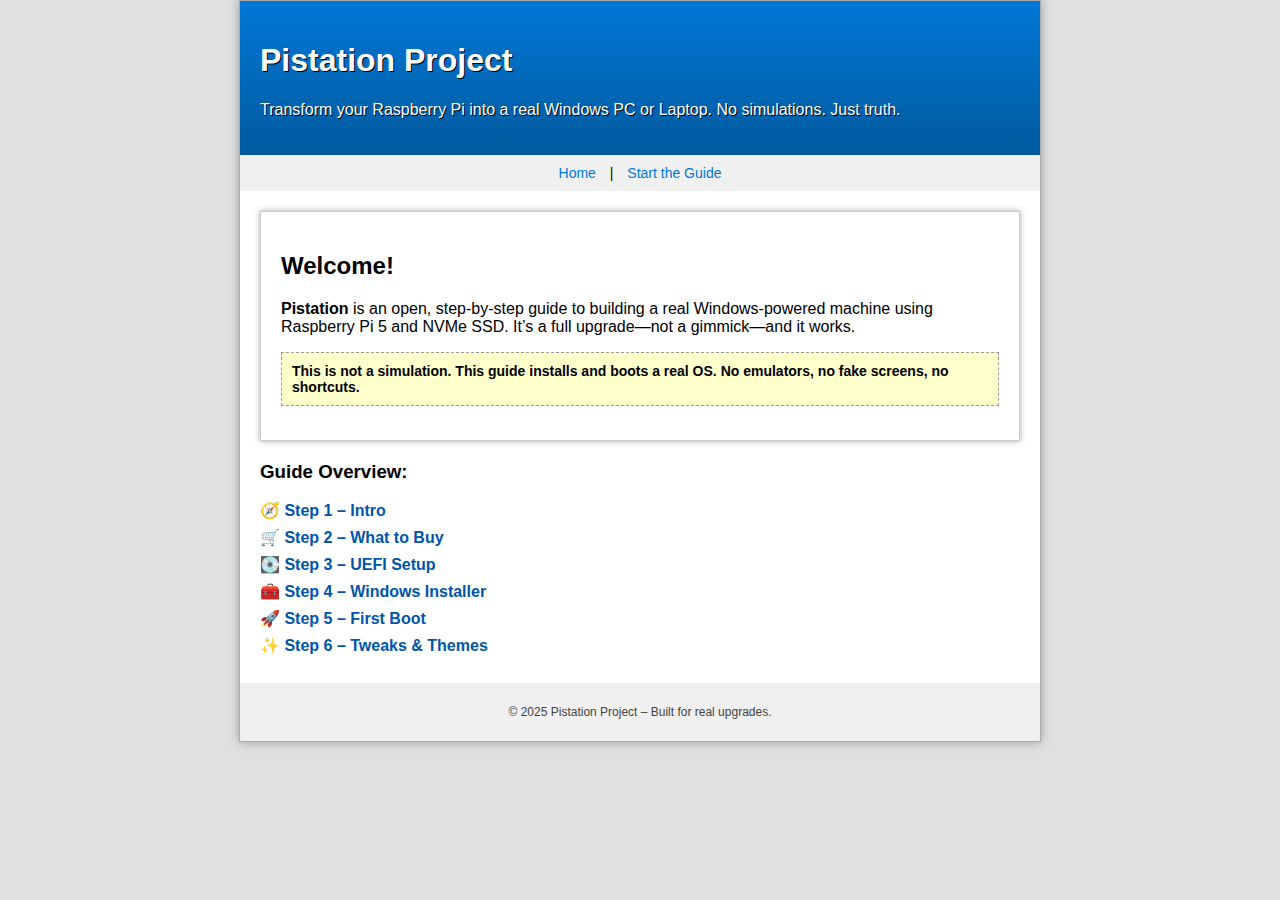
<file: index.html>
<!DOCTYPE html>
<html>
<head>
  <title>Pistation Project</title>
  <link rel="stylesheet" href="style.css">
</head>
<body>
  <div class="wrapper">
    <div class="header">
      <h1>Pistation Project</h1>
      <p>Transform your Raspberry Pi into a real Windows PC or Laptop. No simulations. Just truth.</p>
    </div>

    <div class="nav">
      <a href="#">Home</a> |
      <a href="guide-home/1-intro.html">Start the Guide</a>
    </div>

    <div class="content">
      <div class="intro-box">
        <h2>Welcome!</h2>
        <p><strong>Pistation</strong> is an open, step-by-step guide to building a real Windows-powered machine using Raspberry Pi 5 and NVMe SSD. It’s a full upgrade—not a gimmick—and it works.</p>
        <p class="highlight">This is not a simulation. This guide installs and boots a real OS. No emulators, no fake screens, no shortcuts.</p>
      </div>

      <h3>Guide Overview:</h3>
      <div class="step-links">
        <a href="guide-home/1-intro.html">🧭 Step 1 – Intro</a>
        <a href="guide-home/2-shopping.html">🛒 Step 2 – What to Buy</a>
        <a href="guide-home/3-uefi.html">💽 Step 3 – UEFI Setup</a>
        <a href="guide-home/4-usbinstaller.html">🧰 Step 4 – Windows Installer</a>
        <a href="guide-home/5-boot.html">🚀 Step 5 – First Boot</a>
        <a href="guide-home/6-tweaks.html">✨ Step 6 – Tweaks & Themes</a>
      </div>
    </div>

    <div class="footer">
      <p>&copy; 2025 Pistation Project – Built for real upgrades.</p>
    </div>
  </div>
</body>
</html>
</file>
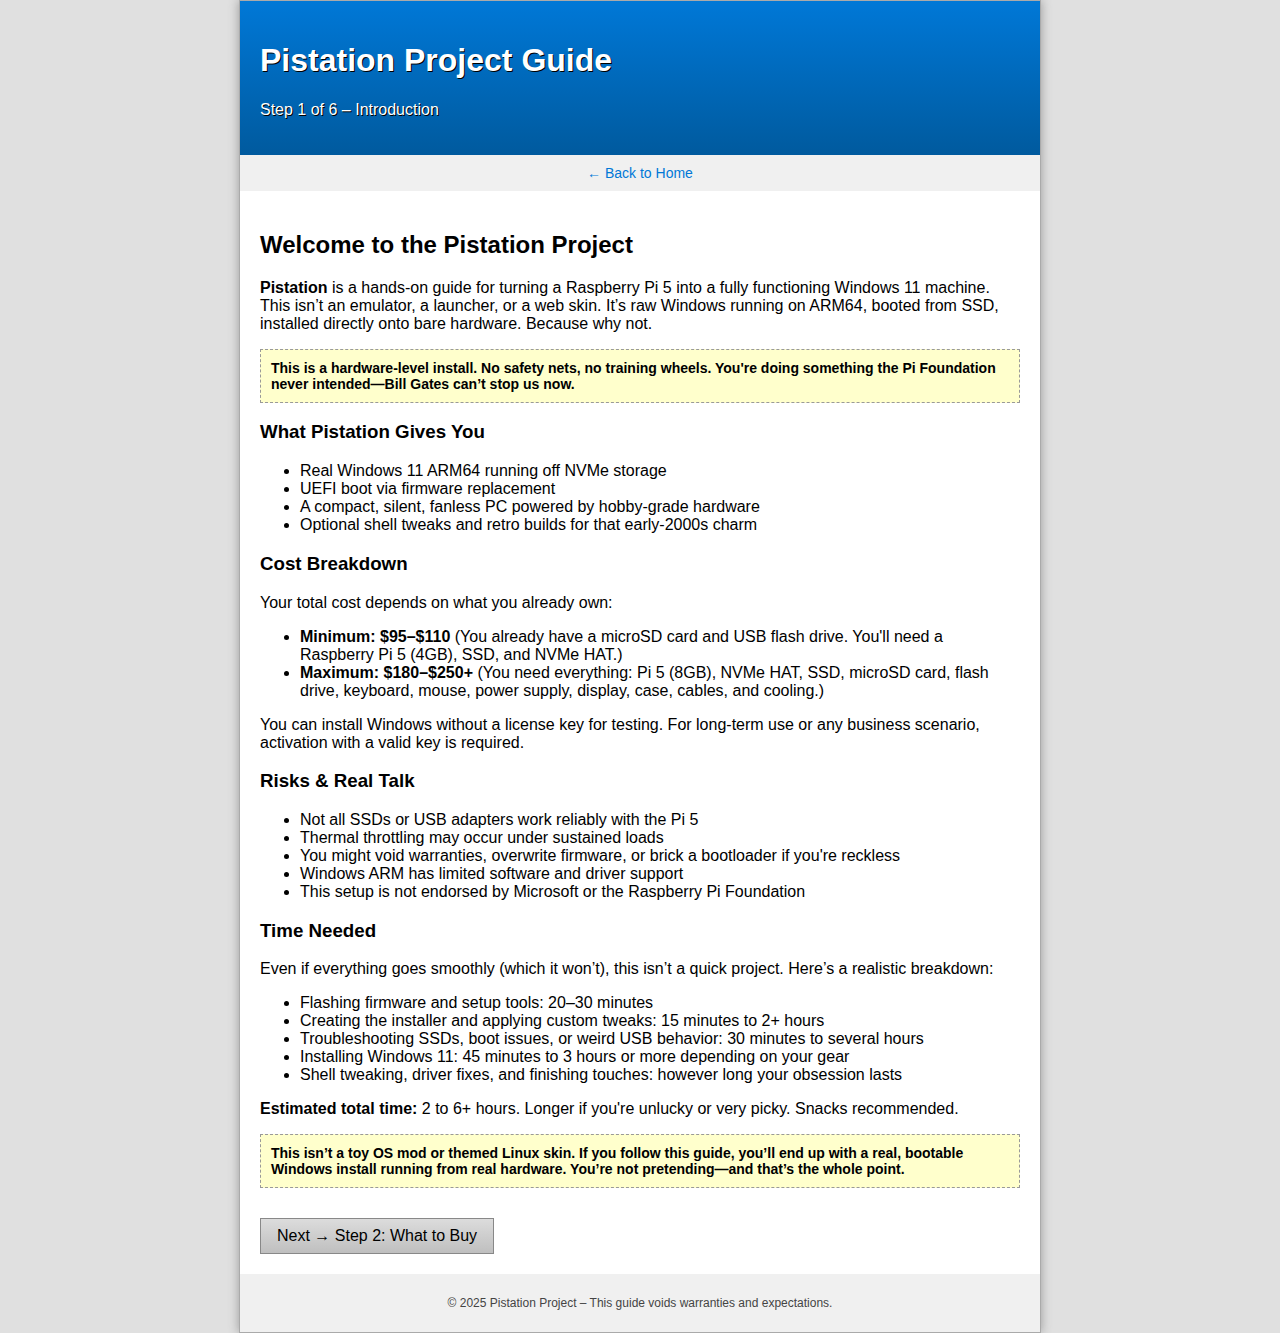
<file: guide-home/1-intro.html>
<!DOCTYPE html>
<html>
<head>
  <title>Step 1 – Introduction | Pistation Project</title>
  <link rel="stylesheet" href="../style.css">
</head>
<body>
  <div class="wrapper">
    <div class="header">
      <h1>Pistation Project Guide</h1>
      <p>Step 1 of 6 – Introduction</p>
    </div>

    <div class="nav">
      <a href="../index.html">← Back to Home</a>
    </div>

    <div class="content">
      <h2>Welcome to the Pistation Project</h2>
      <p><strong>Pistation</strong> is a hands-on guide for turning a Raspberry Pi 5 into a fully functioning Windows 11 machine. This isn’t an emulator, a launcher, or a web skin. It’s raw Windows running on ARM64, booted from SSD, installed directly onto bare hardware. Because why not.</p>

      <div class="highlight">
        This is a hardware-level install. No safety nets, no training wheels. You're doing something the Pi Foundation never intended—Bill Gates can’t stop us now.
      </div>

      <h3>What Pistation Gives You</h3>
      <ul>
        <li>Real Windows 11 ARM64 running off NVMe storage</li>
        <li>UEFI boot via firmware replacement</li>
        <li>A compact, silent, fanless PC powered by hobby-grade hardware</li>
        <li>Optional shell tweaks and retro builds for that early-2000s charm</li>
      </ul>

      <h3>Cost Breakdown</h3>
      <p>Your total cost depends on what you already own:</p>
      <ul>
        <li><strong>Minimum: $95–$110</strong>  
          (You already have a microSD card and USB flash drive. You'll need a Raspberry Pi 5 (4GB), SSD, and NVMe HAT.)
        </li>
        <li><strong>Maximum: $180–$250+</strong>  
          (You need everything: Pi 5 (8GB), NVMe HAT, SSD, microSD card, flash drive, keyboard, mouse, power supply, display, case, cables, and cooling.)
        </li>
      </ul>
      <p>You can install Windows without a license key for testing. For long-term use or any business scenario, activation with a valid key is required.</p>

      <h3>Risks & Real Talk</h3>
      <ul>
        <li>Not all SSDs or USB adapters work reliably with the Pi 5</li>
        <li>Thermal throttling may occur under sustained loads</li>
        <li>You might void warranties, overwrite firmware, or brick a bootloader if you're reckless</li>
        <li>Windows ARM has limited software and driver support</li>
        <li>This setup is not endorsed by Microsoft or the Raspberry Pi Foundation</li>
      </ul>

      <h3>Time Needed</h3>
      <p>Even if everything goes smoothly (which it won’t), this isn’t a quick project. Here’s a realistic breakdown:</p>
      <ul>
        <li>Flashing firmware and setup tools: 20–30 minutes</li>
        <li>Creating the installer and applying custom tweaks: 15 minutes to 2+ hours</li>
        <li>Troubleshooting SSDs, boot issues, or weird USB behavior: 30 minutes to several hours</li>
        <li>Installing Windows 11: 45 minutes to 3 hours or more depending on your gear</li>
        <li>Shell tweaking, driver fixes, and finishing touches: however long your obsession lasts</li>
      </ul>
      <p><strong>Estimated total time:</strong> 2 to 6+ hours. Longer if you're unlucky or very picky. Snacks recommended.</p>

      <div class="highlight">
        This isn’t a toy OS mod or themed Linux skin. If you follow this guide, you’ll end up with a real, bootable Windows install running from real hardware. You’re not pretending—and that’s the whole point.
      </div>

      <div class="step-nav">
        <a href="2-shopping.html">Next → Step 2: What to Buy</a>
      </div>
    </div>

    <div class="footer">
      <p>&copy; 2025 Pistation Project – This guide voids warranties and expectations.</p>
    </div>
  </div>
</body>
</html>
</file>
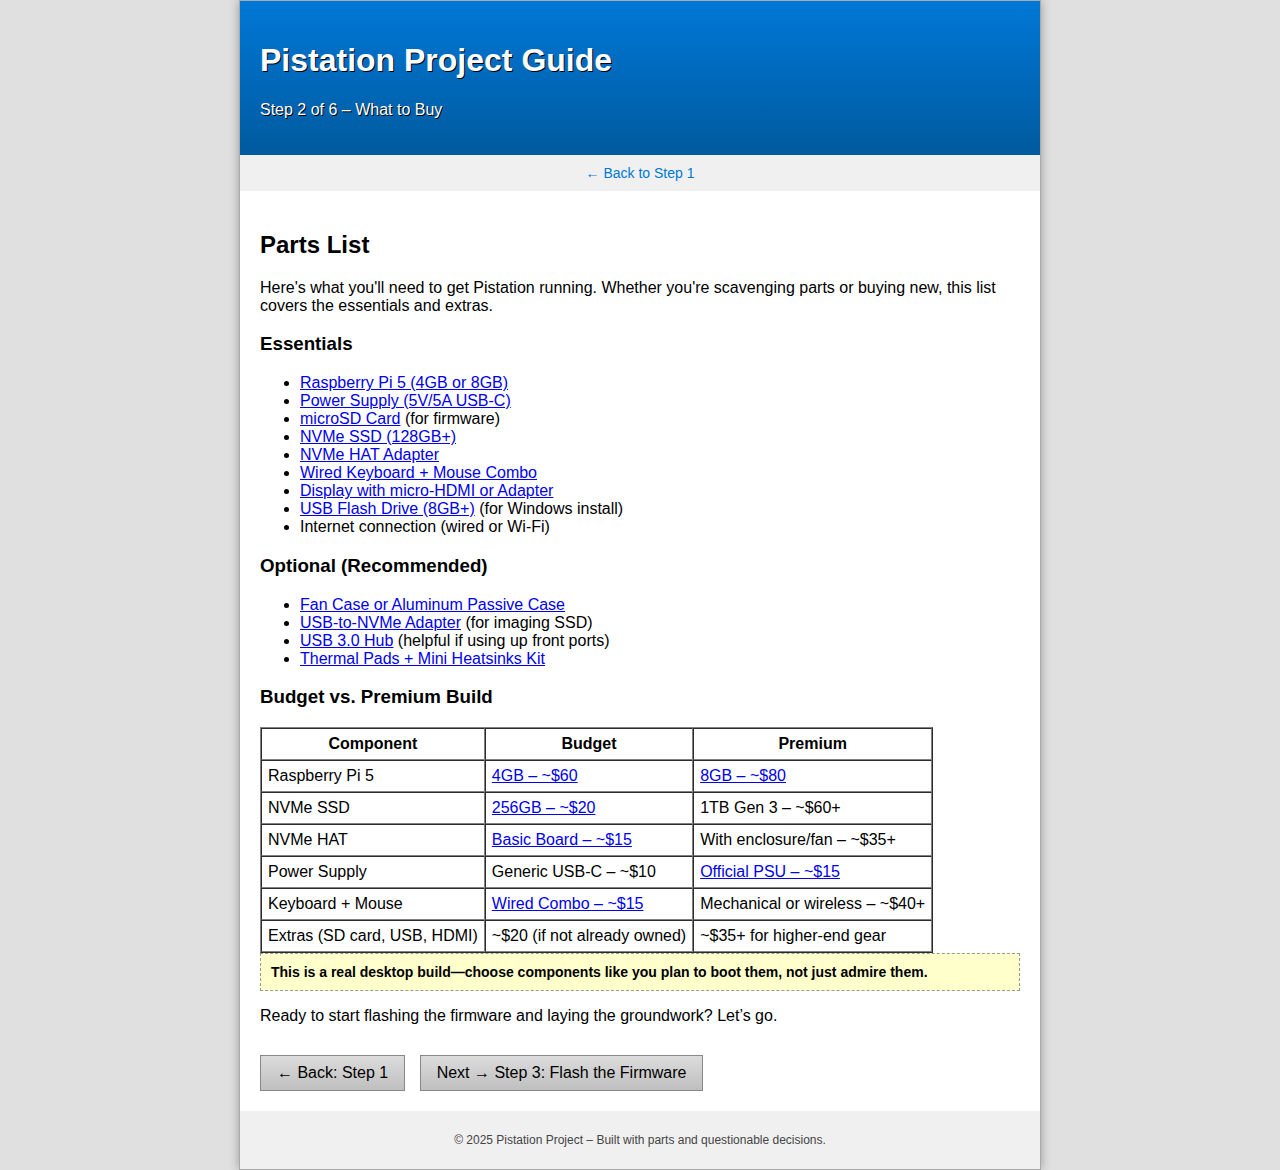
<file: guide-home/2-shopping.html>
<!DOCTYPE html>
<html>
<head>
  <title>Step 2 – What to Buy | Pistation Project</title>
  <link rel="stylesheet" href="../style.css">
</head>
<body>
  <div class="wrapper">
    <div class="header">
      <h1>Pistation Project Guide</h1>
      <p>Step 2 of 6 – What to Buy</p>
    </div>

    <div class="nav">
      <a href="1-intro.html">← Back to Step 1</a>
    </div>

    <div class="content">
      <h2>Parts List</h2>
      <p>Here's what you'll need to get Pistation running. Whether you're scavenging parts or buying new, this list covers the essentials and extras.</p>

      <h3>Essentials</h3>
      <ul>
        <li><a href="https://www.amazon.com/Seeed-Studio-Raspberry-Starter-pre-Installed/dp/B0DK4JNKYN" target="_blank">Raspberry Pi 5 (4GB or 8GB)</a></li>
        <li><a href="https://www.amazon.com/Vilros-Raspberry-Compatible-USB-C-Supply/dp/B0CVJ195NQ" target="_blank">Power Supply (5V/5A USB-C)</a></li>
        <li><a href="https://www.amazon.com/SanDisk-Extreme-microSDTM-Adapter-SDSQXCD-256G-GN6MA/dp/B09X7DMBVF" target="_blank">microSD Card</a> (for firmware)</li>
        <li><a href="https://www.amazon.com/Silicon-Power-256GB-Gen3x4-SP256GBP34A60M28/dp/B07ZGK3K4V" target="_blank">NVMe SSD (128GB+)</a></li>
        <li><a href="https://www.amazon.com/ZDE-ZP511-Peripheral-Compatible-Raspberry/dp/B0CZ6NWXYL" target="_blank">NVMe HAT Adapter</a></li>
        <li><a href="https://www.amazon.com/dp/B003N3DTKY" target="_blank">Wired Keyboard + Mouse Combo</a></li>
        <li><a href="https://www.amazon.com/Adapter-Bidirectional-Connector-Gold-Plated-Supports/dp/B0CJYCW36T" target="_blank">Display with micro-HDMI or Adapter</a></li>
        <li><a href="https://www.amazon.com/dp/B09FXRZ4CF" target="_blank">USB Flash Drive (8GB+)</a> (for Windows install)</li>
        <li>Internet connection (wired or Wi-Fi)</li>
      </ul>

      <h3>Optional (Recommended)</h3>
      <ul>
        <li><a href="https://www.amazon.com/dp/B0CTCQPP1M" target="_blank">Fan Case or Aluminum Passive Case</a></li>
        <li><a href="https://www.amazon.com/dp/B09FXRZ4CF" target="_blank">USB-to-NVMe Adapter</a> (for imaging SSD)</li>
        <li><a href="https://www.amazon.com/dp/B00XMD7KPU" target="_blank">USB 3.0 Hub</a> (helpful if using up front ports)</li>
        <li><a href="https://www.amazon.com/dp/B07C7VCC9C" target="_blank">Thermal Pads + Mini Heatsinks Kit</a></li>
      </ul>

      <h3>Budget vs. Premium Build</h3>
      <table border="1" cellspacing="0" cellpadding="6">
        <tr>
          <th>Component</th>
          <th>Budget</th>
          <th>Premium</th>
        </tr>
        <tr>
          <td>Raspberry Pi 5</td>
          <td><a href="https://www.amazon.com/Seeed-Studio-Raspberry-Starter-pre-Installed/dp/B0DK4JNKYN" target="_blank">4GB – ~$60</a></td>
          <td><a href="https://www.amazon.com/Raspberry-4GB-Single-Board-Computer/dp/B0CPM3SM72" target="_blank">8GB – ~$80</a></td>
        </tr>
        <tr>
          <td>NVMe SSD</td>
          <td><a href="https://www.amazon.com/Silicon-Power-256GB-Gen3x4-SP256GBP34A60M28/dp/B07ZGK3K4V" target="_blank">256GB – ~$20</a></td>
          <td>1TB Gen 3 – ~$60+</td>
        </tr>
        <tr>
          <td>NVMe HAT</td>
          <td><a href="https://www.amazon.com/ZDE-ZP511-Peripheral-Compatible-Raspberry/dp/B0CZ6NWXYL" target="_blank">Basic Board – ~$15</a></td>
          <td>With enclosure/fan – ~$35+</td>
        </tr>
        <tr>
          <td>Power Supply</td>
          <td>Generic USB-C – ~$10</td>
          <td><a href="https://www.amazon.com/Vilros-Raspberry-Compatible-USB-C-Supply/dp/B0CVJ195NQ" target="_blank">Official PSU – ~$15</a></td>
        </tr>
        <tr>
          <td>Keyboard + Mouse</td>
          <td><a href="https://www.amazon.com/dp/B003N3DTKY" target="_blank">Wired Combo – ~$15</a></td>
          <td>Mechanical or wireless – ~$40+</td>
        </tr>
        <tr>
          <td>Extras (SD card, USB, HDMI)</td>
          <td>~$20 (if not already owned)</td>
          <td>~$35+ for higher-end gear</td>
        </tr>
      </table>

      <div class="highlight">
        This is a real desktop build—choose components like you plan to boot them, not just admire them.
      </div>

      <p>Ready to start flashing the firmware and laying the groundwork? Let’s go.</p>

      <div class="step-nav">
        <a href="1-intro.html">← Back: Step 1</a>
        <a href="3-UEFI.html">Next → Step 3: Flash the Firmware</a>
      </div>
    </div>

    <div class="footer">
      <p>&copy; 2025 Pistation Project – Built with parts and questionable decisions.</p>
    </div>
  </div>
</body>
</html>
</file>
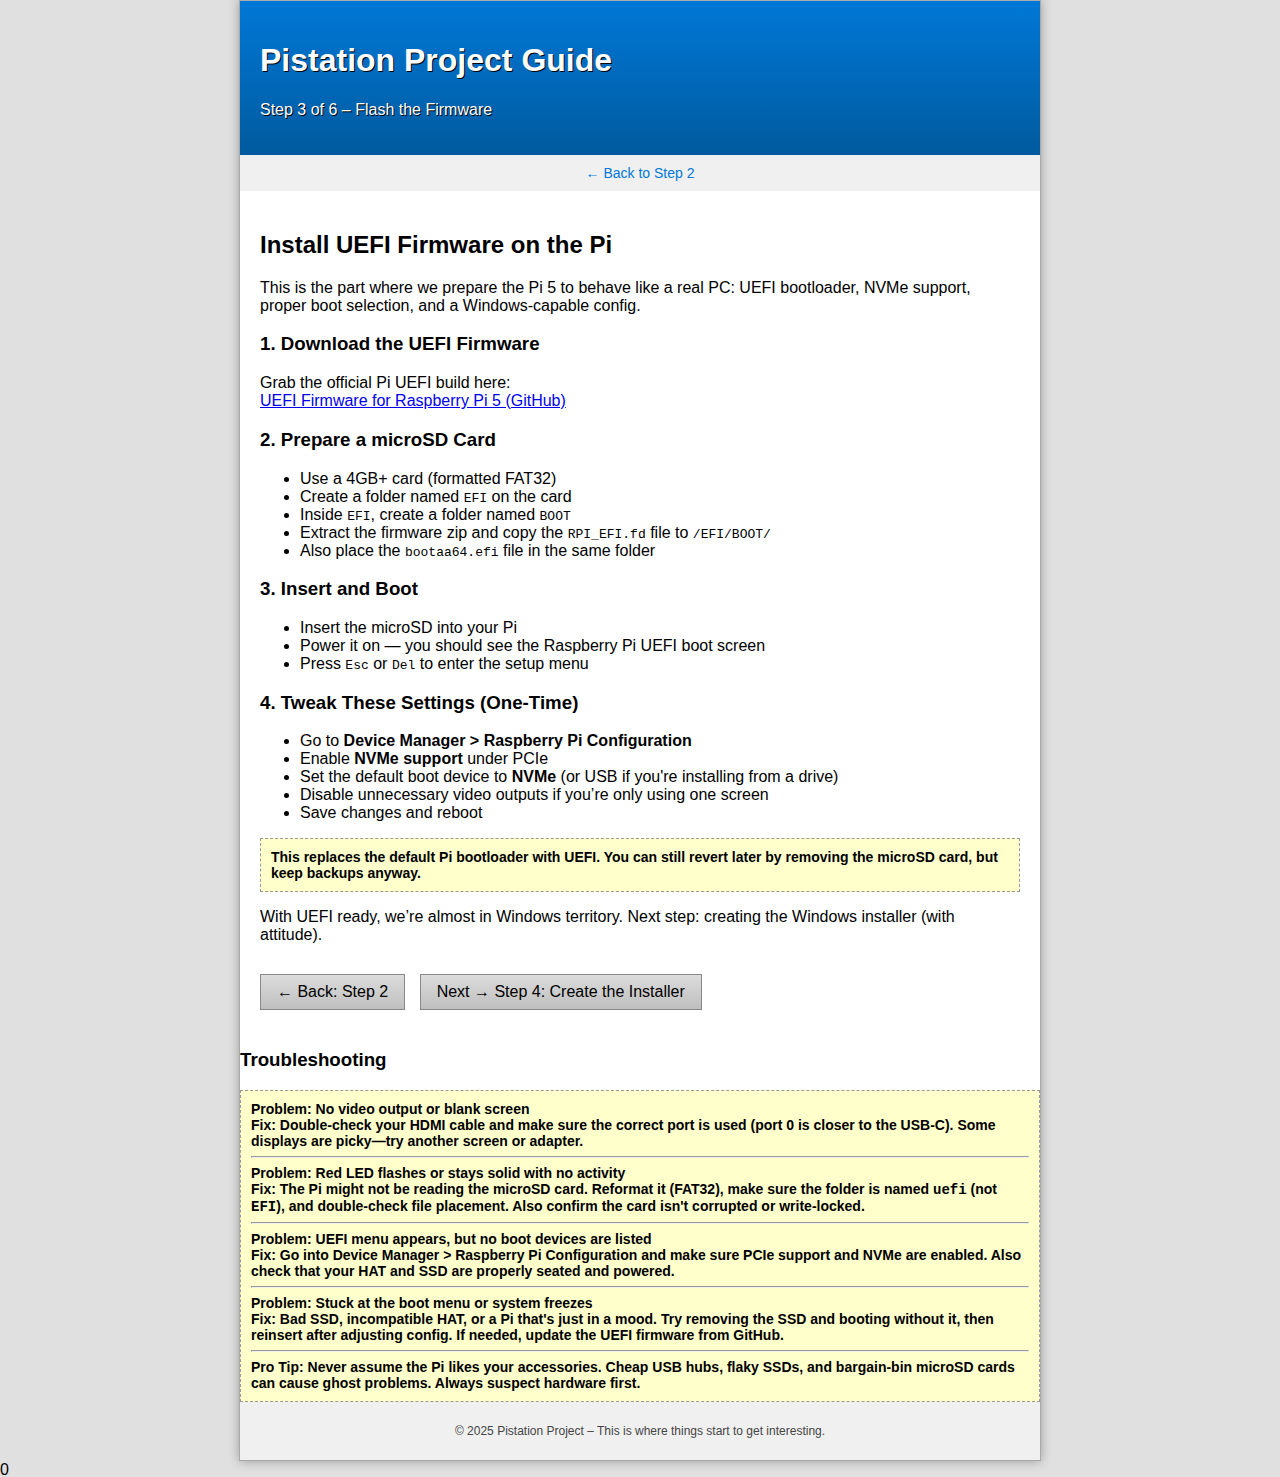
<file: guide-home/3-uefi.html>
<!DOCTYPE html>
<html>
<head>
  <title>Step 3 – Flash the Firmware | Pistation Project</title>
  <link rel="stylesheet" href="../style.css">
</head>
<body>
  <div class="wrapper">
    <div class="header">
      <h1>Pistation Project Guide</h1>
      <p>Step 3 of 6 – Flash the Firmware</p>
    </div>

    <div class="nav">
      <a href="2-shopping.html">← Back to Step 2</a>
    </div>

    <div class="content">
      <h2>Install UEFI Firmware on the Pi</h2>
      <p>This is the part where we prepare the Pi 5 to behave like a real PC: UEFI bootloader, NVMe support, proper boot selection, and a Windows-capable config.</p>

      <h3>1. Download the UEFI Firmware</h3>
      <p>Grab the official Pi UEFI build here:<br>
      <a href="https://github.com/pftf/RPi5/releases" target="_blank">UEFI Firmware for Raspberry Pi 5 (GitHub)</a></p>

      <h3>2. Prepare a microSD Card</h3>
      <ul>
        <li>Use a 4GB+ card (formatted FAT32)</li>
        <li>Create a folder named <code>EFI</code> on the card</li>
        <li>Inside <code>EFI</code>, create a folder named <code>BOOT</code></li>
        <li>Extract the firmware zip and copy the <code>RPI_EFI.fd</code> file to <code>/EFI/BOOT/</code></li>
        <li>Also place the <code>bootaa64.efi</code> file in the same folder</li>
      </ul>

      <h3>3. Insert and Boot</h3>
      <ul>
        <li>Insert the microSD into your Pi</li>
        <li>Power it on — you should see the Raspberry Pi UEFI boot screen</li>
        <li>Press <code>Esc</code> or <code>Del</code> to enter the setup menu</li>
      </ul>

      <h3>4. Tweak These Settings (One-Time)</h3>
      <ul>
        <li>Go to <strong>Device Manager > Raspberry Pi Configuration</strong></li>
        <li>Enable <strong>NVMe support</strong> under PCIe</li>
        <li>Set the default boot device to <strong>NVMe</strong> (or USB if you're installing from a drive)</li>
        <li>Disable unnecessary video outputs if you’re only using one screen</li>
        <li>Save changes and reboot</li>
      </ul>

      <div class="highlight">
        This replaces the default Pi bootloader with UEFI. You can still revert later by removing the microSD card, but keep backups anyway.
      </div>

      <p>With UEFI ready, we’re almost in Windows territory. Next step: creating the Windows installer (with attitude).</p>

      <div class="step-nav">
        <a href="2-shopping.html">← Back: Step 2</a>
        <a href="4-usbinstaller.html">Next → Step 4: Create the Installer</a>
      </div>
    </div>
	
	<h3>Troubleshooting</h3>

<div class="highlight">
  <strong>Problem:</strong> No video output or blank screen  
  <br><strong>Fix:</strong> Double-check your HDMI cable and make sure the correct port is used (port 0 is closer to the USB-C). Some displays are picky—try another screen or adapter.

  <hr>

  <strong>Problem:</strong> Red LED flashes or stays solid with no activity  
  <br><strong>Fix:</strong> The Pi might not be reading the microSD card. Reformat it (FAT32), make sure the folder is named <code>uefi</code> (not <code>EFI</code>), and double-check file placement. Also confirm the card isn't corrupted or write-locked.

  <hr>

  <strong>Problem:</strong> UEFI menu appears, but no boot devices are listed  
  <br><strong>Fix:</strong> Go into Device Manager > Raspberry Pi Configuration and make sure PCIe support and NVMe are enabled. Also check that your HAT and SSD are properly seated and powered.

  <hr>

  <strong>Problem:</strong> Stuck at the boot menu or system freezes  
  <br><strong>Fix:</strong> Bad SSD, incompatible HAT, or a Pi that's just in a mood. Try removing the SSD and booting without it, then reinsert after adjusting config. If needed, update the UEFI firmware from GitHub.

  <hr>

  <strong>Pro Tip:</strong> Never assume the Pi likes your accessories. Cheap USB hubs, flaky SSDs, and bargain-bin microSD cards can cause ghost problems. Always suspect hardware first.
</div>

    <div class="footer">
      <p>&copy; 2025 Pistation Project – This is where things start to get interesting.</p>
    </div>
  </div>
</body>
</html>0
</file>
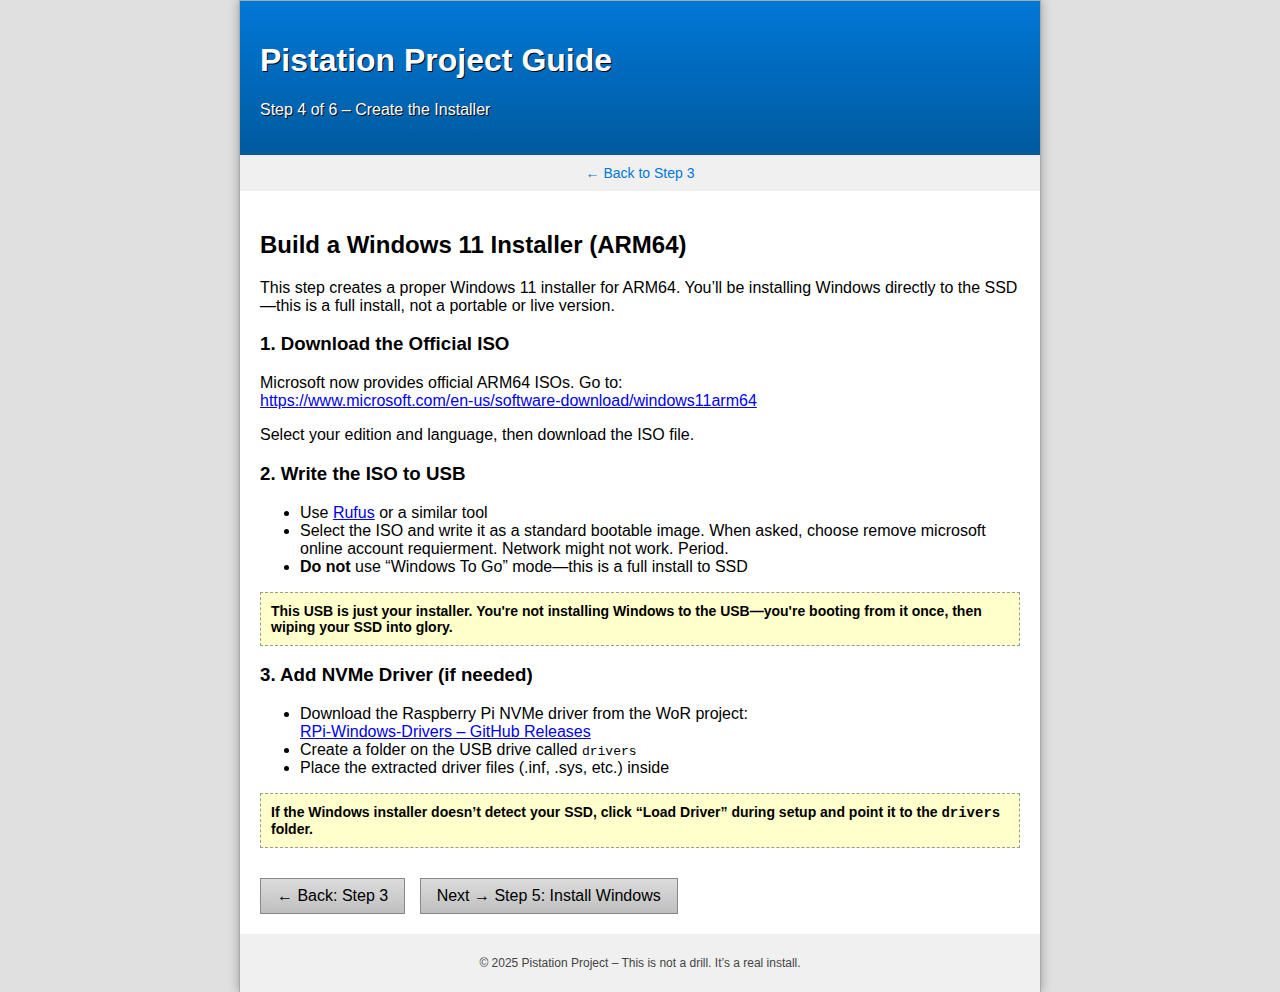
<file: guide-home/4-usbinstaller.html>
<!DOCTYPE html>
<html>
<head>
  <title>Step 4 – Create the Installer | Pistation Project</title>
  <link rel="stylesheet" href="../style.css">
</head>
<body>
  <div class="wrapper">
    <div class="header">
      <h1>Pistation Project Guide</h1>
      <p>Step 4 of 6 – Create the Installer</p>
    </div>

    <div class="nav">
      <a href="3-UEFI.html">← Back to Step 3</a>
    </div>

    <div class="content">
      <h2>Build a Windows 11 Installer (ARM64)</h2>
      <p>This step creates a proper Windows 11 installer for ARM64. You’ll be installing Windows directly to the SSD—this is a full install, not a portable or live version.</p>

      <h3>1. Download the Official ISO</h3>
      <p>Microsoft now provides official ARM64 ISOs. Go to:<br>
        <a href="https://www.microsoft.com/en-us/software-download/windows11arm64" target="_blank">https://www.microsoft.com/en-us/software-download/windows11arm64</a>
      </p>
      <p>Select your edition and language, then download the ISO file.</p>

      <h3>2. Write the ISO to USB</h3>
      <ul>
        <li>Use <a href="https://rufus.ie" target="_blank">Rufus</a> or a similar tool</li>
        <li>Select the ISO and write it as a standard bootable image. When asked, choose remove microsoft online account requierment. Network might not work. Period.</li>
        <li><strong>Do not</strong> use “Windows To Go” mode—this is a full install to SSD</li>
      </ul>

      <div class="highlight">
        This USB is just your installer. You're not installing Windows to the USB—you're booting from it once, then wiping your SSD into glory.
      </div>

      <h3>3. Add NVMe Driver (if needed)</h3>
      <ul>
        <li>Download the Raspberry Pi NVMe driver from the WoR project:<br>
          <a href="https://github.com/worproject/RPi-Windows-Drivers/releases" target="_blank">RPi-Windows-Drivers – GitHub Releases</a>
        </li>
        <li>Create a folder on the USB drive called <code>drivers</code></li>
        <li>Place the extracted driver files (.inf, .sys, etc.) inside</li>
      </ul>

      <div class="highlight">
        If the Windows installer doesn’t detect your SSD, click “Load Driver” during setup and point it to the <code>drivers</code> folder.
      </div>

      <div class="step-nav">
        <a href="3-UEFI.html">← Back: Step 3</a>
        <a href="5-boot.html">Next → Step 5: Install Windows</a>
      </div>
    </div>

    <div class="footer">
      <p>&copy; 2025 Pistation Project – This is not a drill. It’s a real install.</p>
    </div>
  </div>
</body>
</html>
</file>
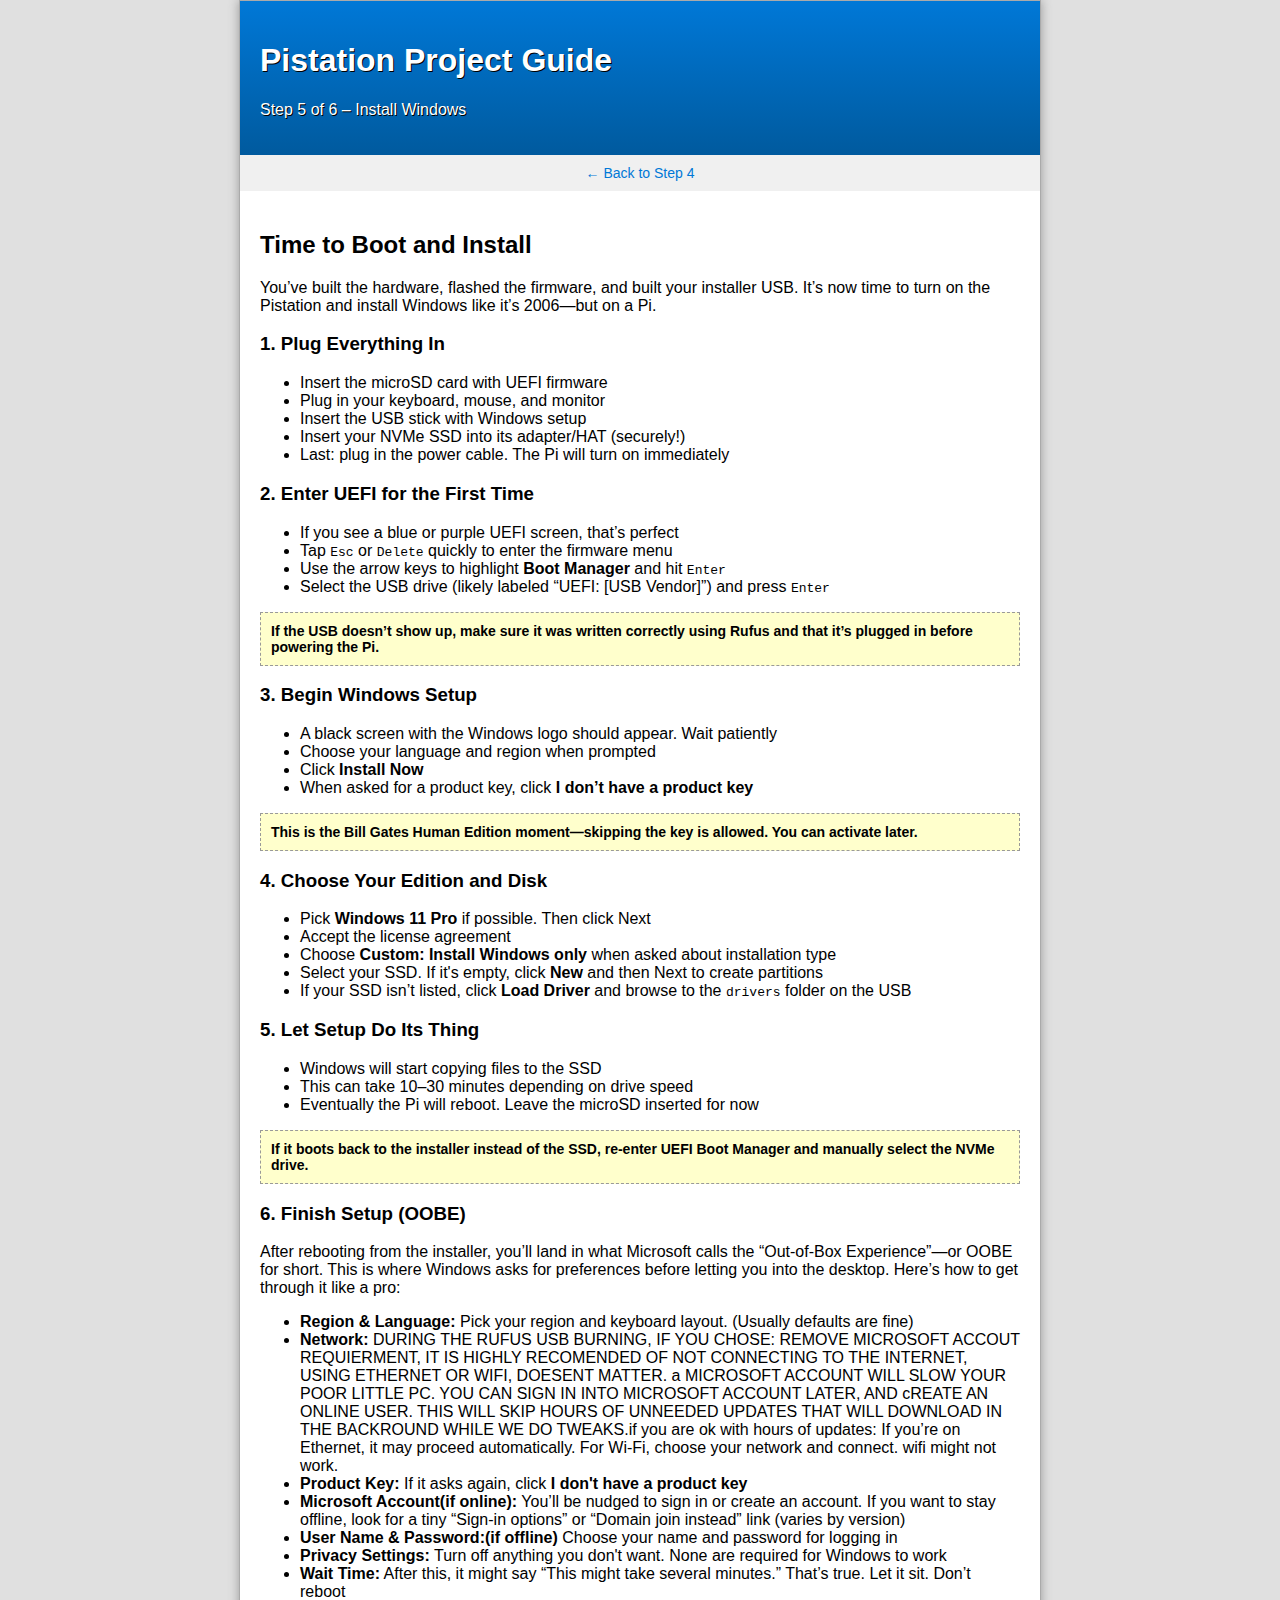
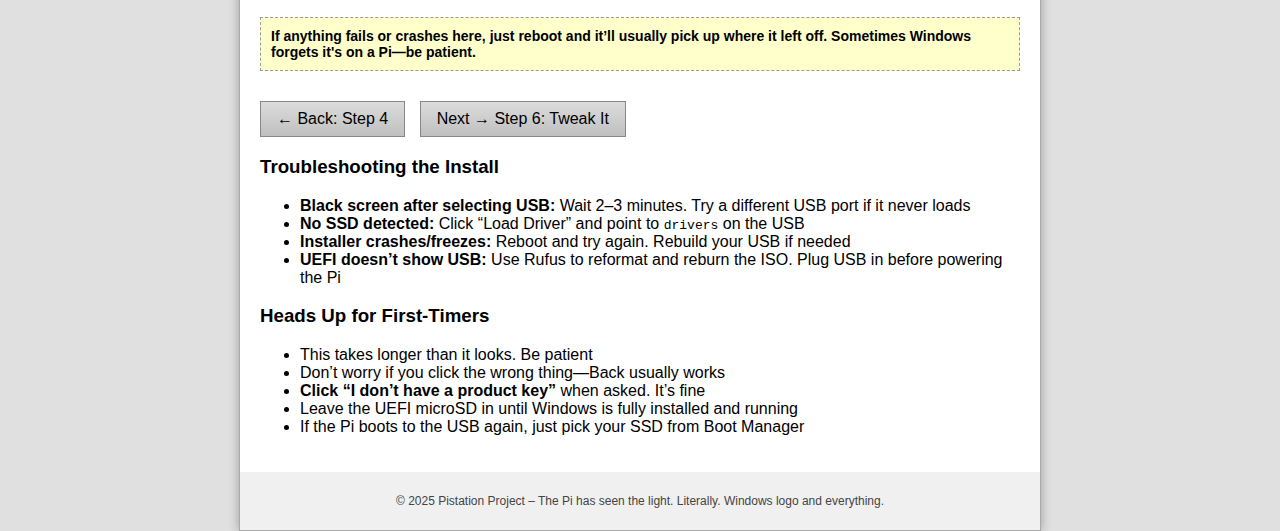
<file: guide-home/5-boot.html>
<!DOCTYPE html>
<html>
<head>
  <title>Step 5 – Install Windows | Pistation Project</title>
  <link rel="stylesheet" href="../style.css">
</head>
<body>
  <div class="wrapper">
    <div class="header">
      <h1>Pistation Project Guide</h1>
      <p>Step 5 of 6 – Install Windows</p>
    </div>

    <div class="nav">
      <a href="4-usbinstaller.html">← Back to Step 4</a>
    </div>

    <div class="content">
      <h2>Time to Boot and Install</h2>
      <p>You’ve built the hardware, flashed the firmware, and built your installer USB. It’s now time to turn on the Pistation and install Windows like it’s 2006—but on a Pi.</p>

      <h3>1. Plug Everything In</h3>
      <ul>
        <li>Insert the microSD card with UEFI firmware</li>
        <li>Plug in your keyboard, mouse, and monitor</li>
        <li>Insert the USB stick with Windows setup</li>
        <li>Insert your NVMe SSD into its adapter/HAT (securely!)</li>
        <li>Last: plug in the power cable. The Pi will turn on immediately</li>
      </ul>

      <h3>2. Enter UEFI for the First Time</h3>
      <ul>
        <li>If you see a blue or purple UEFI screen, that’s perfect</li>
        <li>Tap <code>Esc</code> or <code>Delete</code> quickly to enter the firmware menu</li>
        <li>Use the arrow keys to highlight <strong>Boot Manager</strong> and hit <code>Enter</code></li>
        <li>Select the USB drive (likely labeled “UEFI: [USB Vendor]”) and press <code>Enter</code></li>
      </ul>

      <div class="highlight">
        If the USB doesn’t show up, make sure it was written correctly using Rufus and that it’s plugged in before powering the Pi.
      </div>

      <h3>3. Begin Windows Setup</h3>
      <ul>
        <li>A black screen with the Windows logo should appear. Wait patiently</li>
        <li>Choose your language and region when prompted</li>
        <li>Click <strong>Install Now</strong></li>
        <li>When asked for a product key, click <strong>I don’t have a product key</strong></li>
      </ul>

      <div class="highlight">
        This is the Bill Gates Human Edition moment—skipping the key is allowed. You can activate later.
      </div>

      <h3>4. Choose Your Edition and Disk</h3>
      <ul>
        <li>Pick <strong>Windows 11 Pro</strong> if possible. Then click Next</li>
        <li>Accept the license agreement</li>
        <li>Choose <strong>Custom: Install Windows only</strong> when asked about installation type</li>
        <li>Select your SSD. If it's empty, click <strong>New</strong> and then Next to create partitions</li>
        <li>If your SSD isn’t listed, click <strong>Load Driver</strong> and browse to the <code>drivers</code> folder on the USB</li>
      </ul>

      <h3>5. Let Setup Do Its Thing</h3>
      <ul>
        <li>Windows will start copying files to the SSD</li>
        <li>This can take 10–30 minutes depending on drive speed</li>
        <li>Eventually the Pi will reboot. Leave the microSD inserted for now</li>
      </ul>

      <div class="highlight">
        If it boots back to the installer instead of the SSD, re-enter UEFI Boot Manager and manually select the NVMe drive.
      </div>

      <h3>6. Finish Setup (OOBE)</h3>
<p>After rebooting from the installer, you’ll land in what Microsoft calls the “Out-of-Box Experience”—or OOBE for short. This is where Windows asks for preferences before letting you into the desktop. Here’s how to get through it like a pro:</p>

<ul>
  <li><strong>Region & Language:</strong> Pick your region and keyboard layout. (Usually defaults are fine)</li>
  <li><strong>Network:</strong> DURING THE RUFUS USB BURNING, IF YOU CHOSE: REMOVE MICROSOFT ACCOUT REQUIERMENT, IT IS HIGHLY RECOMENDED OF NOT CONNECTING TO THE INTERNET, USING ETHERNET OR WIFI, DOESENT MATTER. a MICROSOFT ACCOUNT WILL SLOW YOUR POOR LITTLE PC. YOU CAN SIGN IN INTO MICROSOFT ACCOUNT LATER, AND cREATE AN ONLINE USER. THIS WILL SKIP HOURS OF UNNEEDED UPDATES THAT WILL DOWNLOAD IN THE BACKROUND WHILE WE DO TWEAKS.if you are ok with hours of updates: If you’re on Ethernet, it may proceed automatically. For Wi-Fi, choose your network and connect. wifi might not work.</li>
  <li><strong>Product Key:</strong> If it asks again, click <strong>I don't have a product key</strong></li>
  <li><strong>Microsoft Account(if online):</strong> You’ll be nudged to sign in or create an account. If you want to stay offline, look for a tiny “Sign-in options” or “Domain join instead” link (varies by version)</li>
  <li><strong>User Name & Password:(if offline)</strong> Choose your name and password for logging in</li>
  <li><strong>Privacy Settings:</strong> Turn off anything you don't want. None are required for Windows to work</li>
  <li><strong>Wait Time:</strong> After this, it might say “This might take several minutes.” That’s true. Let it sit. Don’t reboot</li>
</ul>

<div class="highlight">
  If anything fails or crashes here, just reboot and it’ll usually pick up where it left off. Sometimes Windows forgets it's on a Pi—be patient.
</div>

      <div class="step-nav">
        <a href="4-usbinstaller.html">← Back: Step 4</a>
        <a href="6-tweaks.html">Next → Step 6: Tweak It</a>
      </div>

      <h3>Troubleshooting the Install</h3>
      <ul>
        <li><strong>Black screen after selecting USB:</strong> Wait 2–3 minutes. Try a different USB port if it never loads</li>
        <li><strong>No SSD detected:</strong> Click “Load Driver” and point to <code>drivers</code> on the USB</li>
        <li><strong>Installer crashes/freezes:</strong> Reboot and try again. Rebuild your USB if needed</li>
        <li><strong>UEFI doesn’t show USB:</strong> Use Rufus to reformat and reburn the ISO. Plug USB in before powering the Pi</li>
      </ul>

      <h3>Heads Up for First-Timers</h3>
      <ul>
        <li>This takes longer than it looks. Be patient</li>
        <li>Don’t worry if you click the wrong thing—Back usually works</li>
        <li><strong>Click “I don’t have a product key”</strong> when asked. It’s fine</li>
        <li>Leave the UEFI microSD in until Windows is fully installed and running</li>
        <li>If the Pi boots to the USB again, just pick your SSD from Boot Manager</li>
      </ul>
    </div>

    <div class="footer">
      <p>&copy; 2025 Pistation Project – The Pi has seen the light. Literally. Windows logo and everything.</p>
    </div>
  </div>
</body>
</html>
</file>
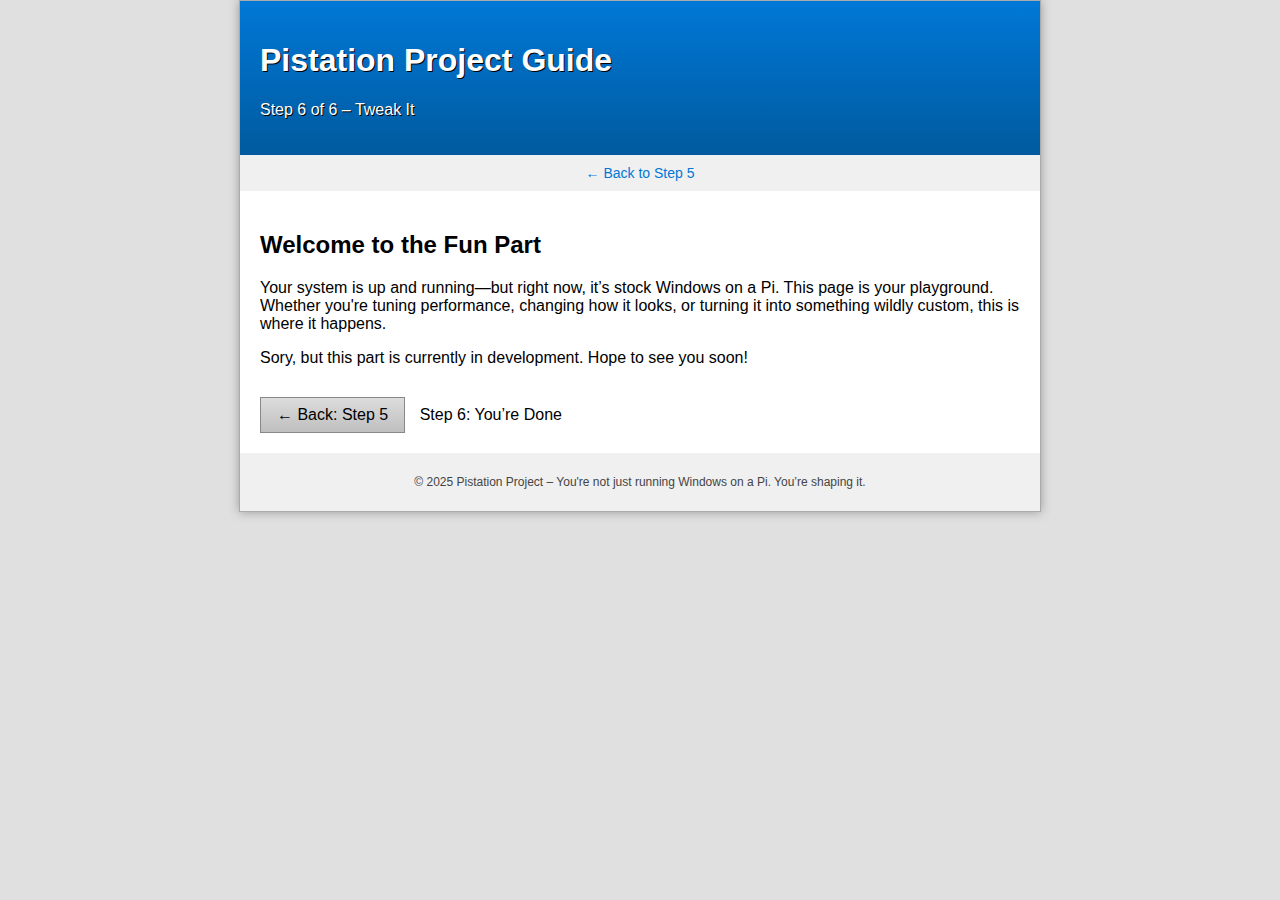
<file: guide-home/6-tweaks.html>
<!DOCTYPE html>
<html>
<head>
  <title>Step 6 – Tweak It | Pistation Project</title>
  <link rel="stylesheet" href="../style.css">
</head>
<body>
  <div class="wrapper">
    <div class="header">
      <h1>Pistation Project Guide</h1>
      <p>Step 6 of 6 – Tweak It</p>
    </div>

    <div class="nav">
      <a href="5-boot.html">← Back to Step 5</a>
    </div>

    <div class="content">
      <h2>Welcome to the Fun Part</h2>
      <p>Your system is up and running—but right now, it’s stock Windows on a Pi. This page is your playground. Whether you're tuning performance, changing how it looks, or turning it into something wildly custom, this is where it happens.</p>

      <!--<h3>⚙️ System Cleanup & Debloat</h3>
      <p>[Insert your favorite tips or tools here for removing unnecessary apps, disabling telemetry, or streamlining Windows for ARM performance.]</p>

      <h3>🚀 Speed & Responsiveness Tweaks</h3>
      <p>[Add performance tips like enabling High Performance mode, disabling animations, trimming startup apps, etc.]</p>

      <h3>🎨 Visual Customization</h3>
      <p>[This is where you drop your retro themes, wallpapers, and shell replacements. Include notes for classic start menus, XP-like icons, and custom sounds if desired.]</p>

      <h3>🧰 Useful Tools</h3>
      <p>[List any utility tools, automation scripts, launchers, or diagnostics you think are helpful for Pistation owners. Could be taskbar pinning scripts or lightweight file explorers.]</p>

      <h3>🔧 Optional Shell Replacement</h3>
      <p>[If you’re building a console-like experience or replacing Explorer entirely, describe your preferred shell setup and how to make it default after login.]</p>

      <h3>📚 Notes, Extras, and Secrets</h3>
      <p>[Add anything else here: Easter eggs, known issues, links to your GitHub projects, or a changelog for future updates.]</p>

      <div class="highlight">
        Want to expand this page into its own sub-guide? Just copy the structure above and make a standalone tweaks.html folder. You’ve already got the style—run with it.
      </div>-->
	  
	  <p>Sory, but this part is currently in development. Hope to see you soon!</p>

      <div class="step-nav">
        <a href="5-boot.html">← Back: Step 5</a>
        <span class="disabled">Step 6: You’re Done</span>
      </div>
    </div>

    <div class="footer">
      <p>&copy; 2025 Pistation Project – You're not just running Windows on a Pi. You’re shaping it.</p>
    </div>
  </div>
</body>
</html>
</file>
<file: style.css>
body {
  background: #e0e0e0;
  font-family: Tahoma, sans-serif;
  margin: 0;
  padding: 0;
}

.wrapper {
  width: 800px;
  margin: 0 auto;
  background: #fff;
  border: 1px solid #aaa;
  box-shadow: 0 0 10px #999;
}

/* Header */
.header {
  background: linear-gradient(#0078d7, #005a9e);
  color: white;
  padding: 20px;
  text-shadow: 1px 1px 0 #000;
}

/* Navigation */
.nav {
  background: #f0f0f0;
  padding: 10px;
  text-align: center;
  font-size: 14px;
}

.nav a {
  color: #0078d7;
  text-decoration: none;
  margin: 0 10px;
}

/* Content Area */
.content {
  padding: 20px;
}

/* Footer */
.footer {
  background: #f0f0f0;
  text-align: center;
  padding: 10px;
  font-size: 12px;
  color: #444;
}

/* Buttons & Links */
.button {
  display: inline-block;
  background: linear-gradient(#4c9ed9, #1c6fa5);
  color: white;
  padding: 10px 20px;
  text-decoration: none;
  border: 1px solid #0b4f7c;
  margin-top: 10px;
}

.button:hover {
  background: linear-gradient(#5db4f0, #267cbf);
}

/* Guide Styles */
.intro-box {
  background: #ffffff;
  border: 1px solid #ccc;
  padding: 20px;
  box-shadow: 0 0 6px #aaa;
  margin-bottom: 20px;
}

.highlight {
  background: #ffffcc;
  padding: 10px;
  border: 1px dashed #999;
  font-weight: bold;
  font-size: 14px;
}

.step-links a {
  display: block;
  margin-bottom: 8px;
  text-decoration: none;
  color: #0055aa;
  font-weight: bold;
}

.step-links a:hover {
  text-decoration: underline;
}

/* Guide Navigation */
.step-nav {
  margin-top: 30px;
}

.step-nav a {
  display: inline-block;
  background: linear-gradient(#dcdcdc, #bfbfbf);
  color: black;
  border: 1px solid #888;
  padding: 8px 16px;
  text-decoration: none;
  margin-right: 10px;
}

.step-nav a:hover {
  background: linear-gradient(#eaeaea, #cfcfcf);
}
</file>
